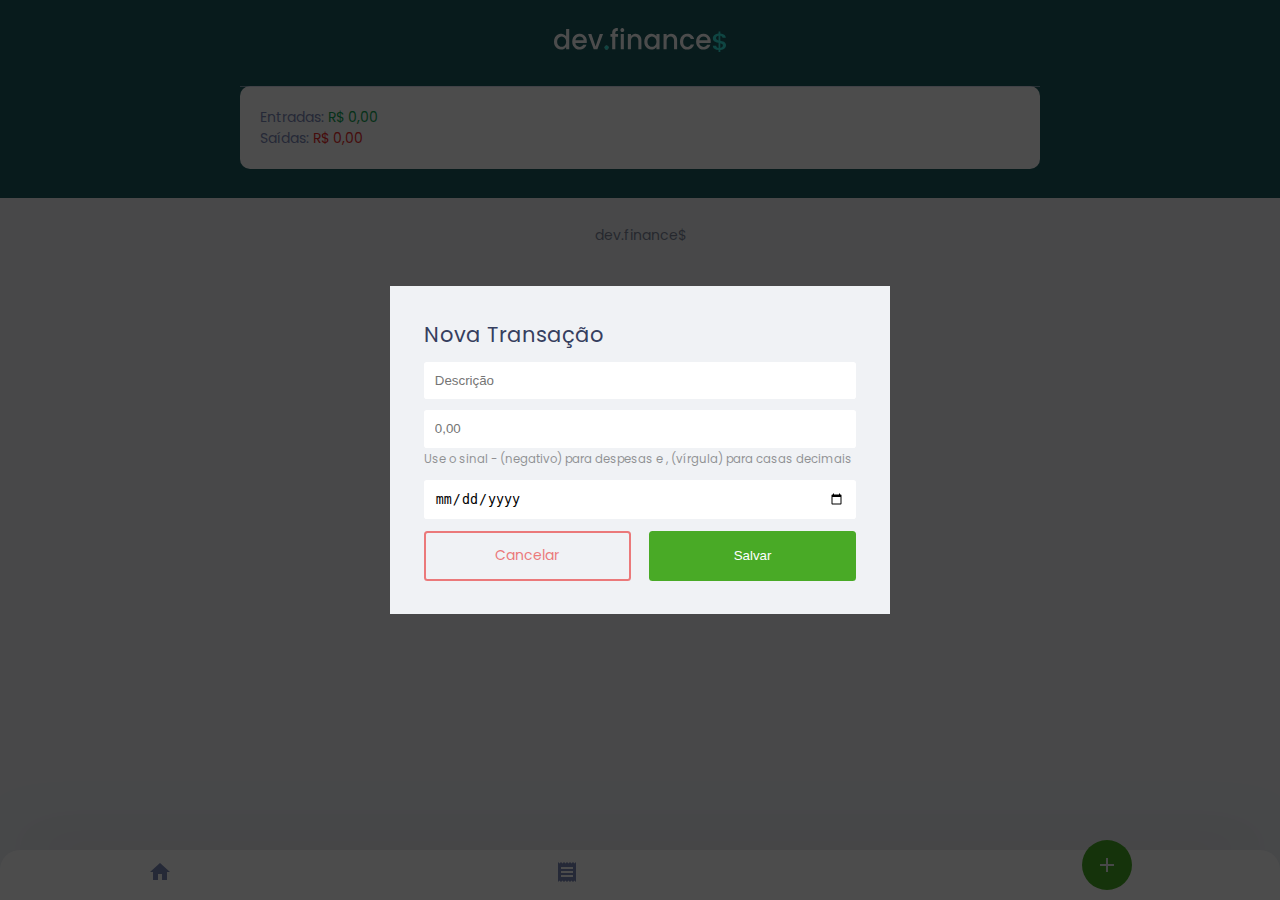
<file: transactions.html>
<!DOCTYPE html>
<html lang="pt-br">
    <head>
        <meta charset="UTF-8" />
        <meta name="viewport" content="width=device-width, initial-scale=1.0" />
        <title>dev.finance$</title>

        <link rel="stylesheet" href="https://fonts.googleapis.com/icon?family=Material+Icons">

        <link rel="stylesheet"  href="./style.css">
        <link rel="preconnect" href="https://fonts.gstatic.com">
        <link href="https://fonts.googleapis.com/css2?family=Poppins:ital,wght@0,100;0,400;0,700;1,100;1,400;1,700&display=swap" rel="stylesheet">
    </head>
    <body>
        <header>
            <img src="./assets/logo.svg" alt="Logo Dev Finance">
        </header>

        <main class="container">
            <section id="balance">
                <h2 class="sr-only">Balanço</h2>

                
            </section>

            <section id="transaction">
                <h2 class="sr-only">Transações</h2>
                <table id="data-table">
                    <tbody>
                    </tbody>
                </table>

                <div class="incomes-expenses">
                  <p class="incomes">Entradas: <span id="incomeDisplay">R$ 0,00</span></p>
                  <p class="expenses">Saídas: <span id="expenseDisplay">R$ 0,00</span></p>
                </div>
            </section>

        </main>

        <div class="modal-overlay">
            <div class="modal">
                <div id="form">
                    <h2>Nova Transação</h2>
                    <form action="" onsubmit="Form.submit(event)">
                        <div class="input-group">
                            <label 
                                class="sr-only" 
                                for="description">Descrição</label>
                            <input 
                                type="text" 
                                id="description" 
                                name="description"
                                placeholder="Descrição"
                            />
                        </div>

                        <div class="input-group">
                            <label 
                                class="sr-only" 
                                for="amount">Valor</label>
                            <input 
                                type="number"
                                step="0.01"
                                id="amount" 
                                name="amount"
                                placeholder="0,00"
                            />
                            <small class="help">Use o sinal - (negativo) para despesas e , (vírgula) para casas decimais</small>
                        </div>

                        <div class="input-group">
                            <label 
                                class="sr-only" 
                                for="date">Data</label>
                            <input 
                                type="date" 
                                id="date" 
                                name="date"
                            />
                        </div>

                        <div class="input-group actions">
                            <a 
                            onclick="isModal()"
                            href="#" 
                            class="button cancel">Cancelar</a>
                            <button>Salvar</button>
                        </div>
                    </form>
                </div>
            </div>
        </div>

        <div class="new-transaction">
          <ul class="list-menu">
              <li><a href="/"><span class="material-icons">home</span></a></li>
              <li><a href="transactions.html"><span class="material-icons">receipt_long</span></a></li>
              <li class="add" onclick="isModal()"><span class="material-icons"> add</span></li>
          </ul>
        </div>

        <footer><p>dev.finance$</p></footer>

        <script src="./scripts.js"></script>
    </body>
</html>
</file>
<file: style.css>
/* Global ===================== */
:root {
  --dark-blue: #363f5f;
  --light-dark: #7e8ab8;
  --green: #49AA26;
  --light-green: #3dd705;
  --red: #e92929;
  --light-white: #f0f2f5

;
}

* {
  margin: 0;
  padding: 0;
  -webkit-box-sizing: border-box;
          box-sizing: border-box;
}

html {
  font-size: 93.75%;
  /* 15px */
}

body {
  background: var(--light-white);
  font-family: 'Poppins', sans-serif;
}

.sr-only {
  position: absolute;
  width: 1px;
  height: 1px;
  padding: 0;
  margin: -1px;
  overflow: hidden;
  clip: rect(0, 0, 0, 0);
  white-space: nowrap;
  border-width: 0;
}

.container {
  width: calc(min(90vw, 800px));
  margin: auto;
}

/* Titles ===================== */
h2 {
  margin-top: 3.2rem;
  margin-bottom: 0.8rem;
  color: var(--dark-blue);
  font-weight: normal;
}

/* Links & Buttons ===================== */
a {
  color: var(--green);
  text-decoration: none;
}

a:hover {
  color: var(--light-green);
}

button {
  width: 100%;
  height: 50px;
  border: none;
  color: white;
  background: var(--green);
  padding: 0;
  border-radius: 0.25rem;
  cursor: pointer;
}

button:hover {
  background: var(--light-green);
}

.button .new {
  display: inline-block;
  margin-bottom: .8rem;
}

.button.cancel {
  color: var(--red);
  border: 2px var(--red) solid;
  border-radius: 0.25rem;
  height: 50px;
  display: -webkit-box;
  display: -ms-flexbox;
  display: flex;
  -webkit-box-align: center;
      -ms-flex-align: center;
          align-items: center;
  -webkit-box-pack: center;
      -ms-flex-pack: center;
          justify-content: center;
  opacity: 0.6;
}

.button.cancel:hover {
  opacity: 1;
}

/* Header ===================== */
header {
  background: #1D5C60;
  padding: 2rem 0 10rem;
  text-align: center;
}

#logo {
  color: #fff;
  font-weight: 100;
}

/* Balance ===================== */
#balance {
  margin-top: -8rem;
}

#balance h2 {
  color: white;
  margin-top: 0;
}

#balance .card-transactions {
  display: -webkit-box;
  display: -ms-flexbox;
  display: flex;
  -webkit-box-pack: justify;
      -ms-flex-pack: justify;
          justify-content: space-between;
  margin-bottom: 30px;
}

#balance .card-transactions .mini-card {
  background: #fff;
  padding: 20px;
  border-radius: 8px;
  width: 50%;
  min-height: 190px;
  margin-right: 10px;
  display: -webkit-box;
  display: -ms-flexbox;
  display: flex;
  -webkit-box-orient: vertical;
  -webkit-box-direction: normal;
      -ms-flex-direction: column;
          flex-direction: column;
  -webkit-box-align: center;
      -ms-flex-align: center;
          align-items: center;
  -webkit-box-pack: center;
      -ms-flex-pack: center;
          justify-content: center;
}

#balance .card-transactions .mini-card + .mini-card {
  margin-left: 10px;
  margin-right: 0;
}

#balance .card-transactions .mini-card span {
  font-size: 32px;
  margin-bottom: 30px;
}

#balance .card-transactions .mini-card span.incomes {
  color: var(--green);
}

#balance .card-transactions .mini-card span.expenses {
  color: #e92929;
}

#balance .card-transactions .mini-card p {
  color: var(--light-dark);
}

/* Cards ===================== */
.card {
  background: white;
  padding: 1.5rem 2rem;
  border-radius: 0.25rem;
  margin-bottom: 2rem;
  color: var(--dark-blue);
}

.card h3 {
  font-weight: normal;
  font-size: 1rem;
  display: -webkit-box;
  display: -ms-flexbox;
  display: flex;
  -webkit-box-align: center;
      -ms-flex-align: center;
          align-items: center;
  -webkit-box-pack: justify;
      -ms-flex-pack: justify;
          justify-content: space-between;
}

.card p {
  font-size: 2rem;
  line-height: 3rem;
  margin-top: 1rem;
  min-width: 180px;
}

.card.total {
  background: var(--green);
  color: white;
}

.card.total .value-total {
  display: -webkit-box;
  display: -ms-flexbox;
  display: flex;
  -webkit-box-align: center;
      -ms-flex-align: center;
          align-items: center;
}

.card.total .value-total span {
  margin: 1rem 0 0 1rem;
  cursor: pointer;
}

/* Table ===================== */
#transaction {
  display: block;
  width: 100%;
  background: #fff;
  border-radius: 10px;
}

#transaction #data-table {
  width: 100%;
  border-spacing: 0 0.5rem;
  color: #969cb3;
}

#transaction #data-table tbody tr td {
  padding: 1rem;
}

#transaction #data-table tbody tr td.info-transaction {
  position: relative;
}

#transaction #data-table tbody tr td.info-transaction .income {
  color: #12a454;
}

#transaction #data-table tbody tr td.info-transaction .expense {
  color: #e92929;
}

#transaction #data-table tbody tr td.delete span {
  font-size: 18px;
  color: #e92929;
}

#transaction .incomes-expenses {
  padding: 20px;
  border-top: 1px solid #c4cae29f;
}

#transaction .incomes-expenses p {
  color: var(--light-dark);
}

#transaction .incomes-expenses p #incomeDisplay {
  color: #12a454;
}

#transaction .incomes-expenses p #expenseDisplay {
  color: #e92929;
}

table thead th {
  background: white;
  font-weight: normal;
  padding: 1rem 2rem;
  text-align: left;
}

table tbody td {
  background: white;
  padding: 1rem 2rem;
}

td.description {
  color: var(--dark-blue);
}

td.income {
  color: #12a454;
}

td.expense {
  color: #e92929;
}

/* Modal ===================== */
.modal-overlay {
  width: 100%;
  height: 100%;
  background-color: rgba(0, 0, 0, 0.7);
  position: fixed;
  top: 0;
  display: -webkit-box;
  display: -ms-flexbox;
  display: flex;
  -webkit-box-align: center;
      -ms-flex-align: center;
          align-items: center;
  -webkit-box-pack: center;
      -ms-flex-pack: center;
          justify-content: center;
  z-index: 999;
}

@media (max-width: 980px) {
  .modal-overlay {
    bottom: 0;
    -webkit-box-align: end;
        -ms-flex-align: end;
            align-items: flex-end;
  }
  .modal-overlay .modal {
    width: 100%;
    border-radius: 30px 30px 0 0;
  }
}

.modal-overlay.active {
  opacity: 1;
  visibility: visible;
}

.modal {
  background: var(--light-white);
  padding: 2.4rem;
  max-width: 500px;
  width: 90%;
  position: relative;
  z-index: 1;
}

/* Form ===================== */
#form {
  max-width: 500px;
}

#form h2 {
  margin-top: 0;
}

input {
  border: none;
  border-radius: 0.2rem;
  padding: 0.8rem;
  width: 100%;
}

.input-group {
  margin-top: 0.8rem;
}

.input-group .help {
  opacity: 0.4;
}

.input-group.actions {
  display: -webkit-box;
  display: -ms-flexbox;
  display: flex;
  -webkit-box-pack: justify;
      -ms-flex-pack: justify;
          justify-content: space-between;
  -webkit-box-align: center;
      -ms-flex-align: center;
          align-items: center;
}

.input-group.actions .button,
.input-group.actions button {
  width: 48%;
}

.new-transaction {
  background: #fff;
  border-radius: 20px 20px 0 0;
  -webkit-box-shadow: 0 -25px 57px -23px #7e8798;
          box-shadow: 0 -25px 57px -23px #7e8798;
  width: 100vw;
  height: 50px;
  z-index: 1;
  position: fixed;
  bottom: 0;
  display: -webkit-box;
  display: -ms-flexbox;
  display: flex;
  -webkit-box-align: center;
      -ms-flex-align: center;
          align-items: center;
  -webkit-box-pack: center;
      -ms-flex-pack: center;
          justify-content: center;
}

.new-transaction .list-menu {
  list-style: none;
  width: 80%;
  display: -webkit-box;
  display: -ms-flexbox;
  display: flex;
  -webkit-box-pack: justify;
      -ms-flex-pack: justify;
          justify-content: space-between;
  -webkit-box-align: center;
      -ms-flex-align: center;
          align-items: center;
}

.new-transaction .list-menu li {
  margin: 0 20px;
}

.new-transaction .list-menu li span {
  color: var(--light-dark);
}

.new-transaction .list-menu .add {
  background: var(--green);
  padding: 10px;
  border-radius: 50%;
  width: 50px;
  height: 50px;
  display: -webkit-box;
  display: -ms-flexbox;
  display: flex;
  -webkit-box-align: center;
      -ms-flex-align: center;
          align-items: center;
  -webkit-box-pack: center;
      -ms-flex-pack: center;
          justify-content: center;
  margin-top: -20px;
  cursor: pointer;
}

.new-transaction .list-menu .add span {
  color: var(--light-white);
}

/* Footer ===================== */
footer {
  text-align: center;
  padding: 4rem 0 2rem;
  color: var(--dark-blue);
  opacity: 0.6;
}

/* Responsive ===================== */
@media (min-width: 800px) {
  html {
    font-size: 87.5%;
  }
  #balance {
    display: -ms-grid;
    display: grid;
    -ms-grid-columns: (1fr)[2];
        grid-template-columns: repeat(2, 1fr);
    gap: 2rem;
  }
}
/*# sourceMappingURL=style.css.map */
</file>
